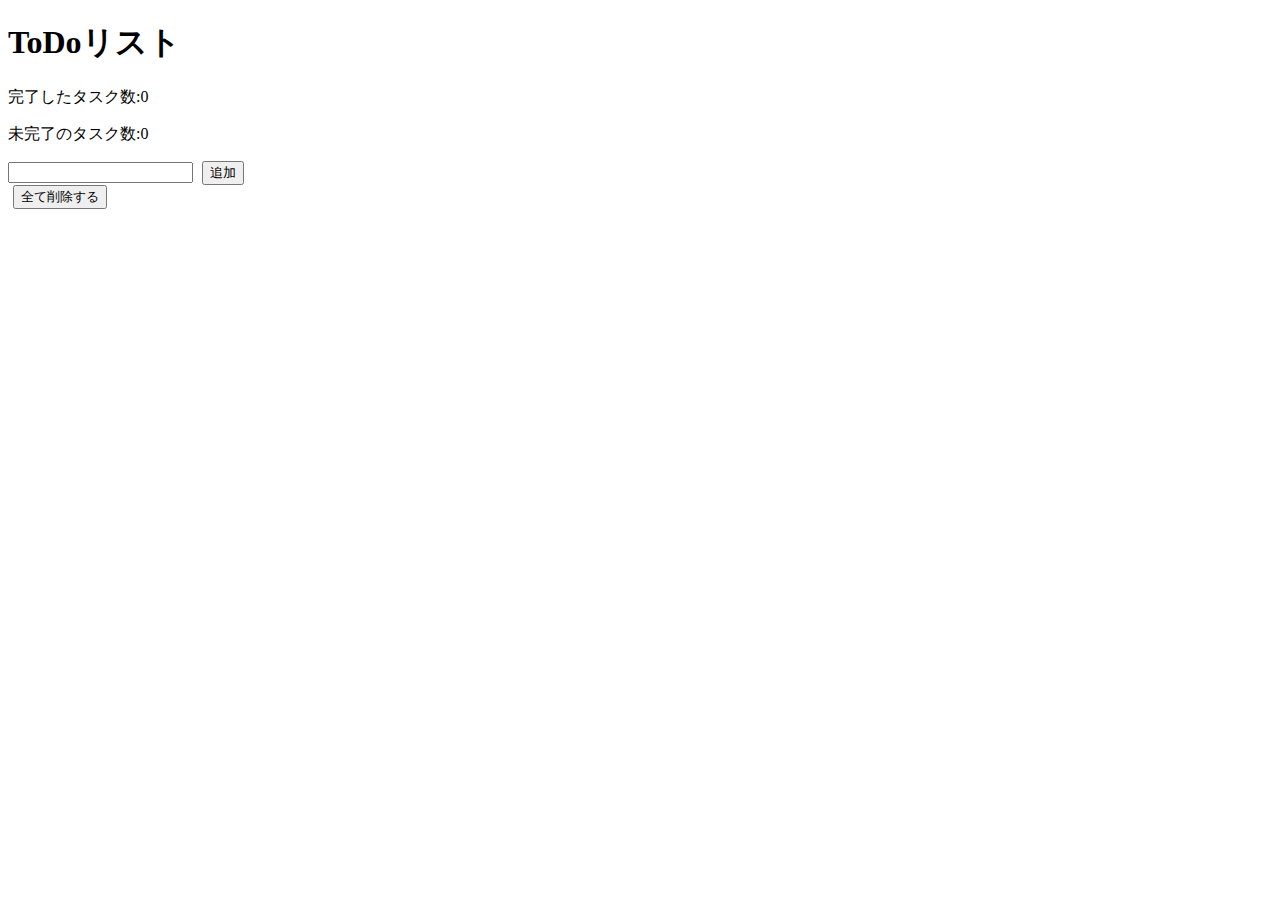
<file: todo.html>
<!DOCTYPE html>

<html lang="ja">
    <head>
        <meta charset="utf-8">
        <title>ToDoリスト</title>
        <link href="todo.css" rel="stylesheet">
    </head>
    <body>
        <h1>ToDoリスト</h1>
        <p>完了したタスク数:<span id="done-number">0</span></p>
        <p>未完了のタスク数:<span id="undone-number">0</span></p>
        <input id="new-task">
        <button id="add">追加</button>
        <div id="tasks"></div>
        <button id="clear">全て削除する</button>
    </body>
    <script src="todo.js"></script>
</html>
</file>
<file: todo.css>
.completed-todo-item .task-name{text-decoration: line-through;}
button {margin-left: 5px;}
.task-union {margin-top: 5px;}
</file>
